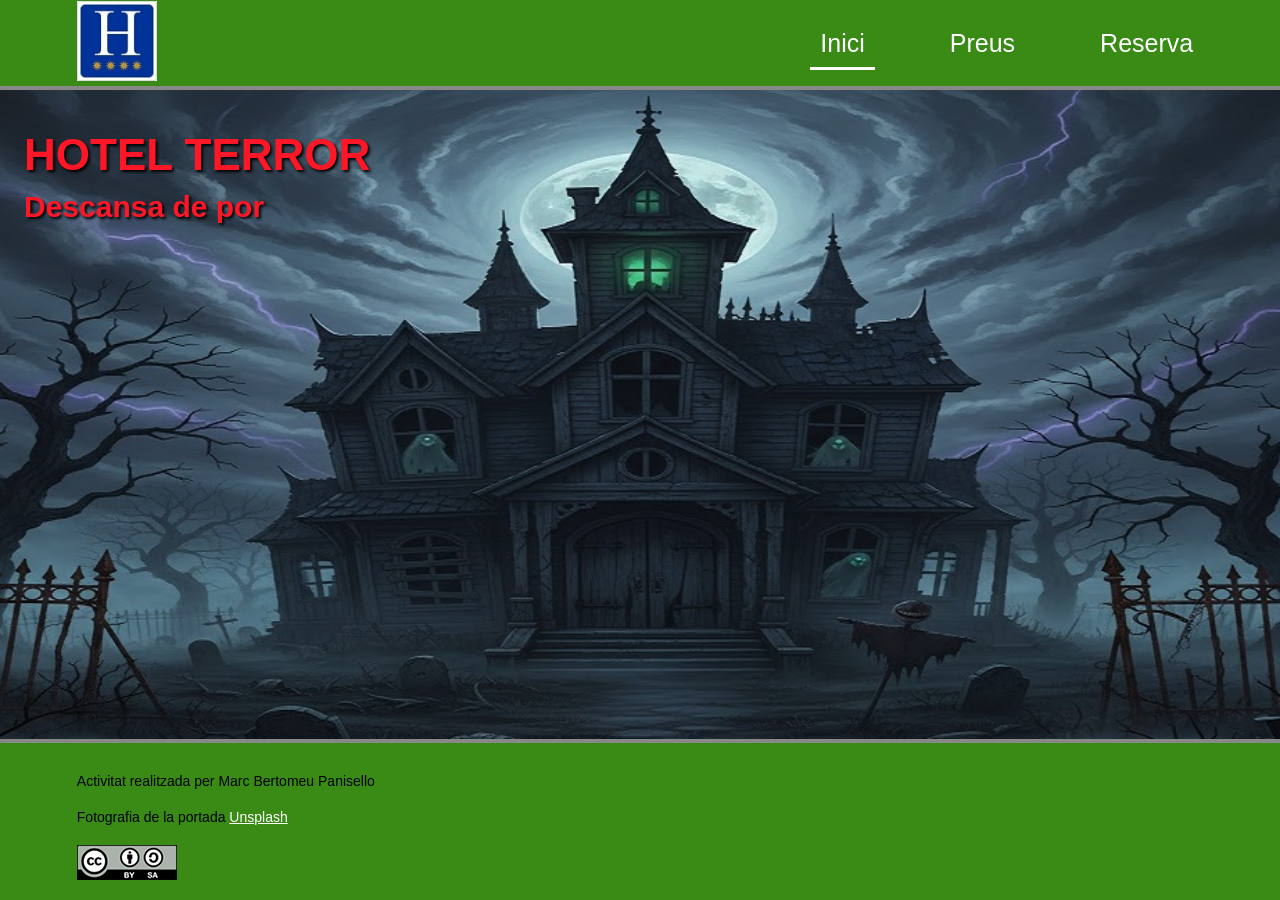
<file: hotelTerror/index.html>
<!DOCTYPE html>
<html lang="ca">

<head>
    <meta charset="UTF-8">
    <meta name="description" content="Hotel Terror, hotel rural de quatre estrelles">
    <meta name="author" content="Marc Bertomeu Panisello">
    <meta name="keywords" content="hotel, hotel rural, Hotel Terror, habitacions">
    <meta name="viewport" content="width=device-width, initial-scale=1.0">
    <title>Hotel Terror - Inici</title>
    <link rel="stylesheet" href="css/estilos.css">
</head>

<body>

    <header>
        <a href="index.html">
            <img src="img/estrelles.jpg" alt="Hotel Terror - 4 estrelles">
        </a>

        <nav>
            <ul>
                <li><a href="index.html" class="actual">Inici</a></li>
                <li><a href="precios.html">Preus</a></li>
                <li><a href="reserva.html">Reserva</a></li>
            </ul>
        </nav>
    </header>

    <main>
        <section class="portada">
          <h1>HOTEL TERROR</h1>
          <p>Descansa de por</p>
        </section>
    </main>

    <footer>
        <p>Activitat realitzada per Marc Bertomeu Panisello</p>

        <p>
            Fotografia de la portada
            <a href="https://unsplash.com/" target="_blank">Unsplash</a>
        </p>

        <a href="http://creativecommons.org/licenses/by-sa/4.0/" target="_blank">
            <img src="img/creative-commons.png" alt="Llicència Creative Commons">
        </a>
    </footer>

</body>

</html>
</file>
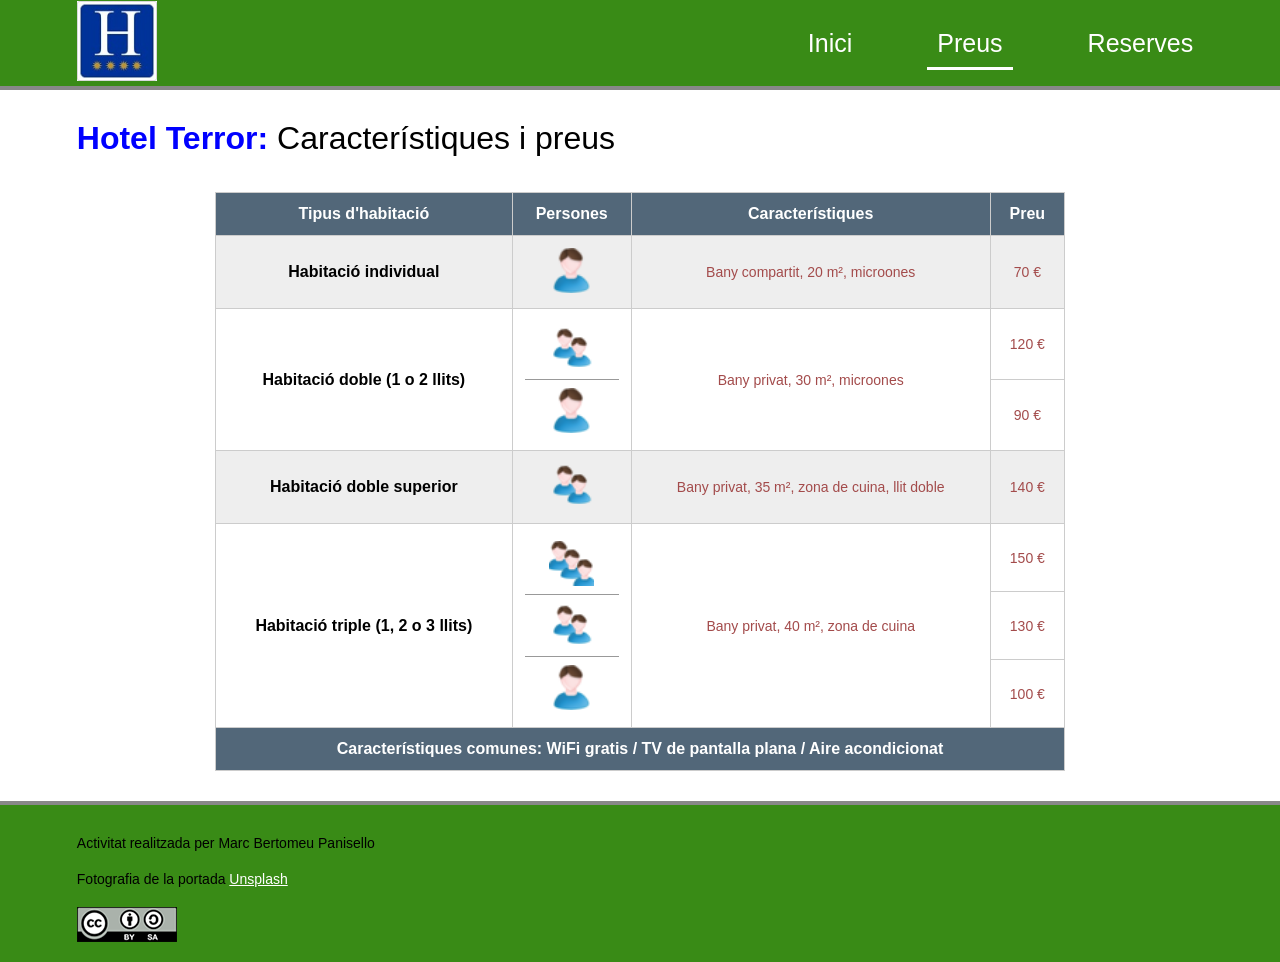
<file: hotelTerror/precios.html>
<!DOCTYPE html>
<html lang="ca">
<head>
    <meta charset="UTF-8">
    <meta name="description" content="Característiques i preus de les habitacions de l'Hotel Terror">
    <meta name="author" content="Marc Bertomeu Panisello">
    <meta name="keywords" content="Hotel Terror, habitacions, preus">
    <meta name="viewport" content="width=device-width, initial-scale=1.0">

    <title>Hotel Terror - Preus</title>

    <link rel="stylesheet" href="css/estilos.css">
</head>

<body>

    <header>
        <a href="index.html">
            <img src="img/estrelles.jpg" alt="Hotel Terror">
        </a>

        <nav>
            <ul>
                <li><a href="index.html">Inici</a></li>
                <li><a href="precios.html" class="actual">Preus</a></li>
                <li><a href="reserva.html">Reserves</a></li>
            </ul>
        </nav>
    </header>

    <main class="contingut">

        <h1><span>Hotel Terror:</span> Característiques i preus</h1>

        <div class="taula-contenidor">

            <table class="taula-preus">

                <thead>
                    <tr>
                        <th>Tipus d'habitació</th>
                        <th>Persones</th>
                        <th>Característiques</th>
                        <th>Preu</th>
                    </tr>
                </thead>

                <tbody>
                    <tr>
                        <th scope="row">Habitació individual</th>
                        <td>
                            <img src="img/individual.png" alt="Una persona">
                        </td>
                        <td>Bany compartit, 20 m², microones</td>
                        <td>70 €</td>
                    </tr>

                    <tr>
                        <th scope="rowgroup" rowspan="2">Habitació doble (1 o 2 llits)</th>
                        <td rowspan="2" class="persones-doble">
                            <img src="img/doble.png" alt="Dues persones">
                         <hr>
                            <img src="img/individual.png" alt="Una persona">
                        </td>
                        <td rowspan="2">Bany privat, 30 m², microones</td>
                        <td>120 €</td>
                    </tr>

                    <tr>
                        <td>90 €</td>
                    </tr>

                    <tr>
                        <th scope="row">Habitació doble superior</th>
                        <td>
                            <img src="img/doble.png" alt="Dos personas">
                        </td>
                        <td>Bany privat, 35 m², zona de cuina, llit doble</td>
                        <td>140 €</td>
                    </tr>

                    <tr>
                        <th scope="rowgroup" rowspan="3">Habitació triple (1, 2 o 3 llits)</th>
                        <td rowspan="3" class="persones-triple">
                            <img src="img/triple.png" alt="Tres persones">
                        <hr>
                            <img src="img/doble.png" alt="Dues persones">
                        <hr>
                            <img src="img/individual.png" alt="Una persona">
                        </td>
                        <td rowspan="3">Bany privat, 40 m², zona de cuina</td>
                        <td>150 €</td>
                    </tr>

                    <tr>
                        <td>130 €</td>
                    </tr>

                    <tr>
                        <td>100 €</td>
                    </tr>
                </tbody>

                <tfoot>
                    <tr>
                        <th colspan="4">
                            Característiques comunes: WiFi gratis / TV de pantalla plana / Aire acondicionat
                        </th>
                    </tr>
                </tfoot>

            </table>

        </div>

    </main>

    <footer>
        <p>Activitat realitzada per Marc Bertomeu Panisello</p>

        <p>
            Fotografia de la portada
            <a href="https://unsplash.com/">Unsplash</a>
        </p>

        <a href="http://creativecommons.org/licenses/by-sa/4.0/">
            <img src="img/creative-commons.png" alt="Creative Commons">
        </a>
    </footer>

</body>
</html>
</file>
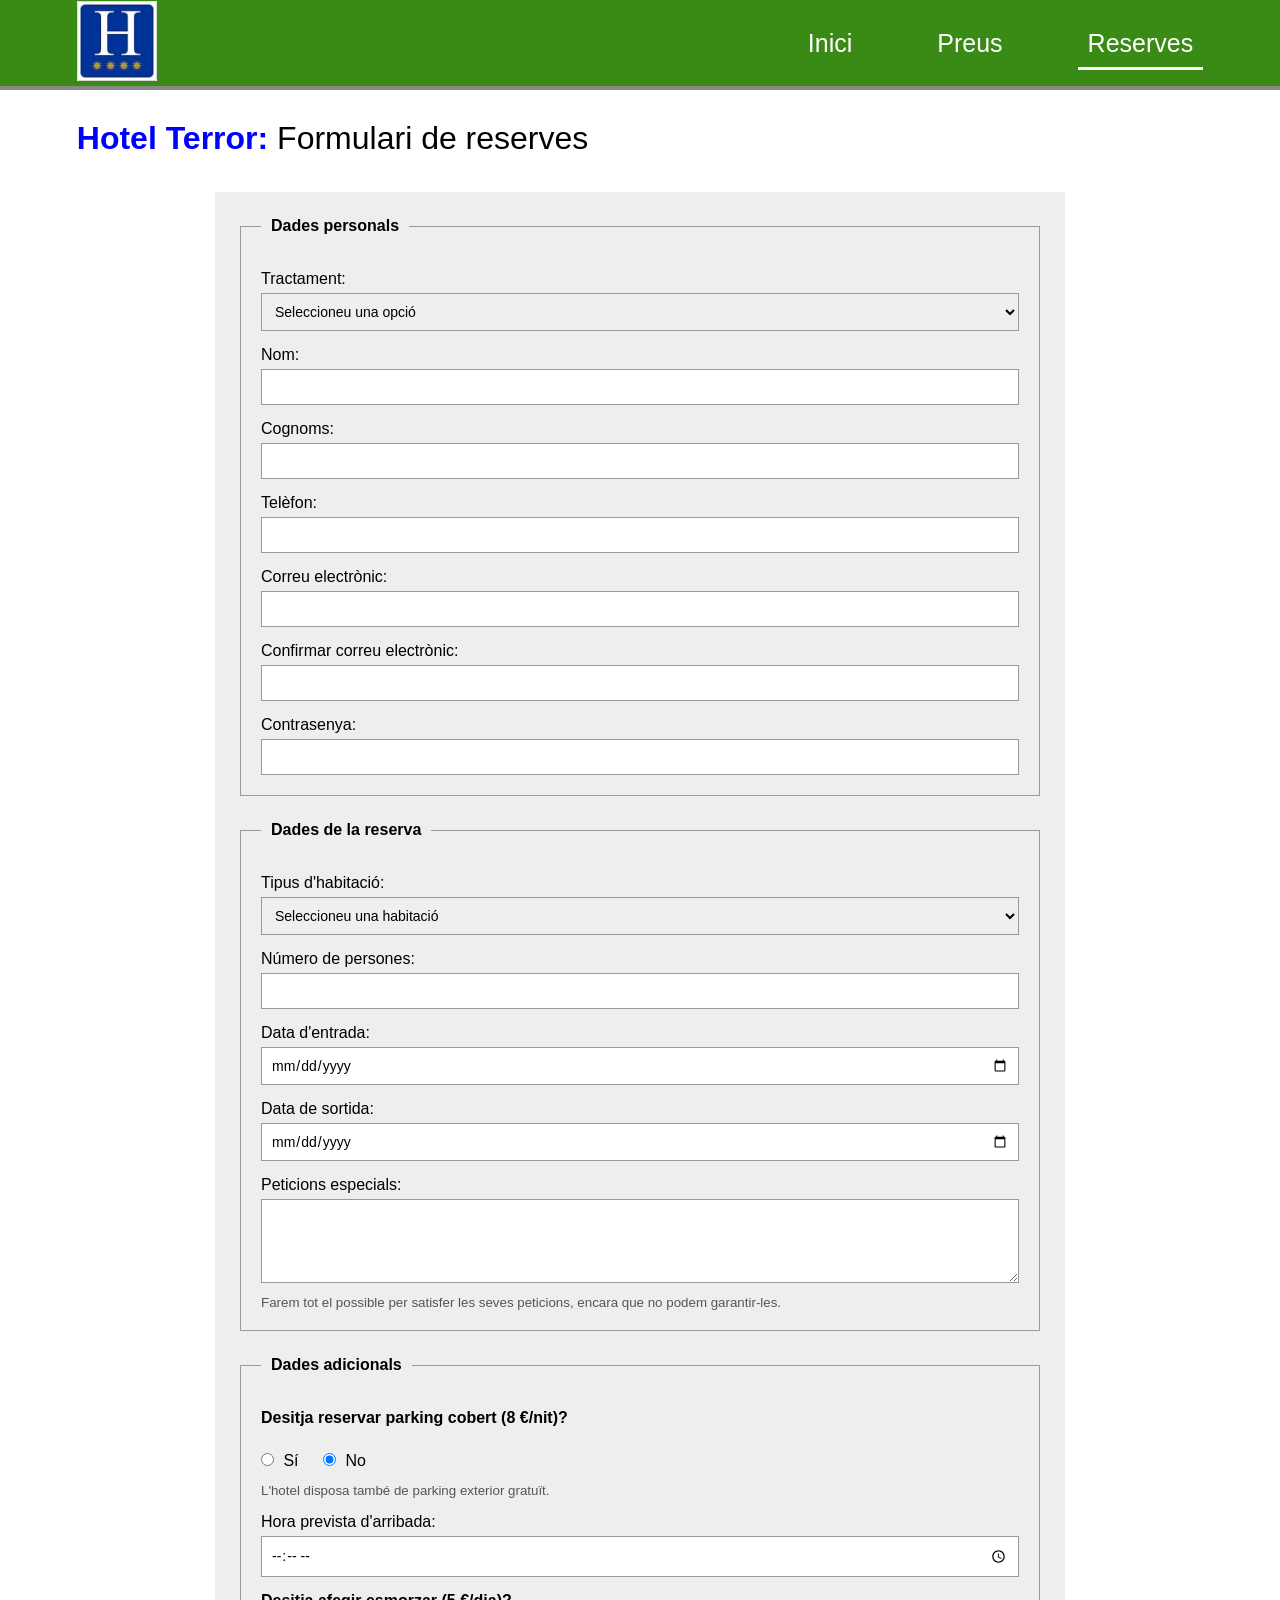
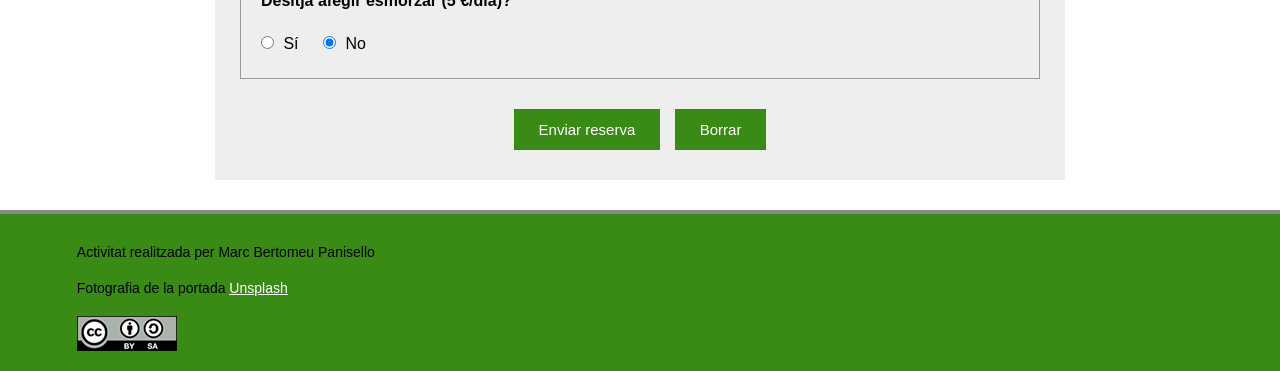
<file: hotelTerror/reserva.html>
<!DOCTYPE html>
<html lang="ca">
<head>
    <meta charset="UTF-8">
    <meta name="description" content="Formulari de reserves de l'Hotel Terror">
    <meta name="author" content="Marc Bertomeu Panisello">
    <meta name="keywords" content="Hotel Terror, reserves, habitacions">
    <meta name="viewport" content="width=device-width, initial-scale=1.0">

    <title>Hotel Terror - Reserves</title>

    <link rel="stylesheet" href="css/estilos.css">
</head>

<body>

    <header>
        <a href="index.html">
            <img src="img/estrelles.jpg" alt="Hotel Terror">
        </a>

        <nav>
            <ul>
                <li><a href="index.html">Inici</a></li>
                <li><a href="precios.html">Preus</a></li>
                <li><a href="reserva.html" class="actual">Reserves</a></li>
            </ul>
        </nav>
    </header>

    <main class="contingut">

        <h1><span>Hotel Terror:</span> Formulari de reserves</h1>

        <form class="formulari" action="#" method="post">

            <fieldset>
                <legend>Dades personals</legend>

                <label for="tratamiento">Tractament:</label>
                <select id="tratamiento" name="tratamiento" required>
                    <option value="">Seleccioneu una opció</option>
                    <option value="Sr">Sr</option>
                    <option value="Sra">Sra</option>
                    <option value="Srta">Srta</option>
                </select>

                <label for="nombre">Nom:</label>
                <input type="text" id="nombre" name="nombre" required>

                <label for="apellidos">Cognoms:</label>
                <input type="text" id="apellidos" name="apellidos" required>

                <label for="telefono">Telèfon:</label>
                <input type="tel" id="telefono" name="telefono" required>

                <label for="email">Correu electrònic:</label>
                <input type="email" id="email" name="email" required>

                <label for="confirmar-email">Confirmar correu electrònic:</label>
                <input type="email" id="confirmar-email" name="confirmar-email" required>

                <label for="password">Contrasenya:</label>
                <input type="password" id="password" name="password" required>

            </fieldset>

            <fieldset>
                <legend>Dades de la reserva</legend>

                <label for="habitacion">Tipus d'habitació:</label>
                <select id="habitacion" name="habitacion" required>
                    <option value="">Seleccioneu una habitació</option>
                    <option value="individual">Habitació individual</option>
                    <option value="doble">Habitació doble</option>
                    <option value="doble-superior">Habitació doble superior</option>
                    <option value="triple">Habitació triple</option>
                </select>

                <label for="personas">Número de persones:</label>
                <input type="number" id="personas" name="personas" min="1" required>

                <label for="entrada">Data d'entrada:</label>
                <input type="date" id="entrada" name="entrada" required>

                <label for="salida">Data de sortida:</label>
                <input type="date" id="salida" name="salida" required>

                <label for="peticiones">Peticions especials:</label>
                <textarea id="peticiones" name="peticiones" rows="4"></textarea>

                <small>
                    Farem tot el possible per satisfer les seves peticions,
                    encara que no podem garantir-les.
                </small>

            </fieldset>

            <fieldset>
                <legend>Dades adicionals</legend>

                <p>Desitja reservar parking cobert (8 €/nit)?</p>

                <label class="opcio">
                    <input type="radio" name="parking" value="si">
                    Sí
                </label>

                <label class="opcio">
                    <input type="radio" name="parking" value="no" checked>
                    No
                </label>

                <small>L'hotel disposa també de parking exterior gratuït.</small>

                <label for="hora">Hora prevista d'arribada:</label>
                <input type="time" id="hora" name="hora">

                <p>Desitja afegir esmorzar (5 €/dia)?</p>

                <label class="opcio">
                    <input type="radio" name="desayuno" value="si">
                    Sí
                </label>

                <label class="opcio">
                    <input type="radio" name="desayuno" value="no" checked>
                    No
                </label>

            </fieldset>

            <div class="botons-formulari">
                <button type="submit">Enviar reserva</button>
                <button type="reset">Borrar</button>
            </div>

        </form>

    </main>

    <footer>
        <p>Activitat realitzada per Marc Bertomeu Panisello</p>

        <p>
            Fotografia de la portada
            <a href="https://unsplash.com/">Unsplash</a>
        </p>

        <a href="http://creativecommons.org/licenses/by-sa/4.0/">
            <img src="img/creative-commons.png" alt="Creative Commons">
        </a>
    </footer>

</body>
</html>
</file>
<file: hotelTerror/css/estilos.css>
* {
    box-sizing: border-box;
    margin: 0;
    padding: 0;
}

html,
body {
    min-height: 100%;
}

body {
    font-family: Arial, sans-serif;
    color: white;
    min-height: 100vh;
    display: flex;
    flex-direction: column;
}

/* CAPÇALERA */

header {
    height: 90px;
    background-color: #398b16;
    display: flex;
    align-items: center;
    justify-content: space-between;
    padding: 0 6%;
    border-bottom: 4px solid #888;
}

header img {
    height: 80px;
    width: auto;
}

nav ul {
    list-style: none;
    display: flex;
    gap: 65px;
}

nav a {
    color: white;
    text-decoration: none;
    font-size: 25px;
    padding: 10px;
    border-bottom: 3px solid transparent;
}

nav a:hover {
    color: #ff1728;
}

nav a.actual {
    border-bottom: 3px solid white;
}

/* PORTADA */

.portada {
    min-height: 575px;
    flex: 1;
    background-image: url("../img/casa_encantada.jpg");
    background-size: cover;
    background-position: center;
    display: flex;
    flex-direction: column;
    align-items: flex-start;
    padding: 40px 24px;
    color: #ff1728;
}

.portada h1 {
    font-size: 44px;
    text-shadow: 2px 2px 3px black;
}

.portada p {
    font-size: 30px;
    font-weight: bold;
    margin-top: 10px;
    text-shadow: 2px 2px 3px black;
}

/* CONTINGUT */

main {
    flex: 1;
    display: flex;
    flex-direction: column;
}

.contingut {
    flex: 1;
    width: 100%;
    padding: 30px 6%;
    color: black;
    background-color: white;
}

.contingut h1 {
    color: black;
    font-size: 32px;
    margin-bottom: 35px;
    font-weight: normal;
}

.contingut h1 span {
    color: blue;
    font-weight: bold;
}

/* TAULA DE PREUS */

.taula-contenidor {
    width: 100%;
    max-width: 850px;
    margin: 0 auto;
    overflow-x: auto;
}

.taula-preus {
    width: 100%;
    border-collapse: collapse;
    background-color: white;
    color: black;
    text-align: center;
}

.taula-preus th,
.taula-preus td {
    border: 1px solid #cccccc;
    padding: 12px;
}

.taula-preus thead th,
.taula-preus tfoot th {
    background-color: #526779;
    color: white;
}

/* Colors de les habitacions */

.taula-preus tbody th,
.taula-preus tbody td {
    background-color: white;
}

/* Habitació individual: gris */
.taula-preus tbody tr:nth-child(1) > * {
    background-color: #eeeeee;
}

/* Habitació doble superior: gris */
.taula-preus tbody tr:nth-child(4) > * {
    background-color: #eeeeee;
}

.taula-preus tbody th {
    color: black;
}

.taula-preus tbody td {
    color: #a34b4b;
    font-size: 14px;
}

/* IMATGES DE LA TAULA */

.taula-preus img {
    width: 55px;
    height: 45px;
    object-fit: contain;
}

/* HABITACIÓ DOBLE */

.persones-doble img {
    display: block;
    margin: 5px auto;
}

.persones-doble hr {
    width: 100%;
    border: 0;
    border-top: 1px solid #999;
    margin: 8px 0;
}

/* HABITACIÓ TRIPLE */

.persones-triple img {
    display: block;
    margin: 5px auto;
}

.persones-triple hr {
    width: 100%;
    border: 0;
    border-top: 1px solid #999;
    margin: 8px 0;
}

/* PEU DE PÀGINA */

footer {
    background-color: #398b16;
    color: black;
    padding: 30px 6% 20px;
    font-size: 14px;
    border-top: 4px solid #888;
}

footer p {
    margin-bottom: 20px;
}

footer a {
    color: white;
}

footer img {
    width: 100px;
    vertical-align: middle;
}

/* FORMULARI DE RESERVES */

.formulari {
    width: 100%;
    max-width: 850px;
    margin: 0 auto;
    padding: 25px;
    background-color: #eeeeee;
    color: black;
}

.formulari fieldset {
    border: 1px solid #999;
    padding: 20px;
    margin-bottom: 25px;
}

.formulari legend {
    font-weight: bold;
    padding: 0 10px;
}

.formulari label {
    display: block;
    margin-top: 15px;
    margin-bottom: 5px;
}

.formulari input:not([type="radio"]),
.formulari select,
.formulari textarea {
    width: 100%;
    padding: 9px;
    border: 1px solid #999;
    font-family: Arial, sans-serif;
    font-size: 14px;
}

.formulari p {
    margin-top: 15px;
    margin-bottom: 10px;
    font-weight: bold;
}

.formulari small {
    display: block;
    margin-top: 8px;
    color: #555;
}

.formulari label.opcio {
    display: inline-block;
    margin-right: 20px;
}

.formulari input[type="radio"] {
    margin-right: 5px;
}

.botons-formulari {
    text-align: center;
    margin-top: 20px;
}

.botons-formulari button {
    padding: 12px 25px;
    margin: 5px;
    background-color: #398b16;
    color: white;
    border: none;
    cursor: pointer;
    font-size: 15px;
}

.botons-formulari button:hover {
    background-color: #28680e;
}
</file>
